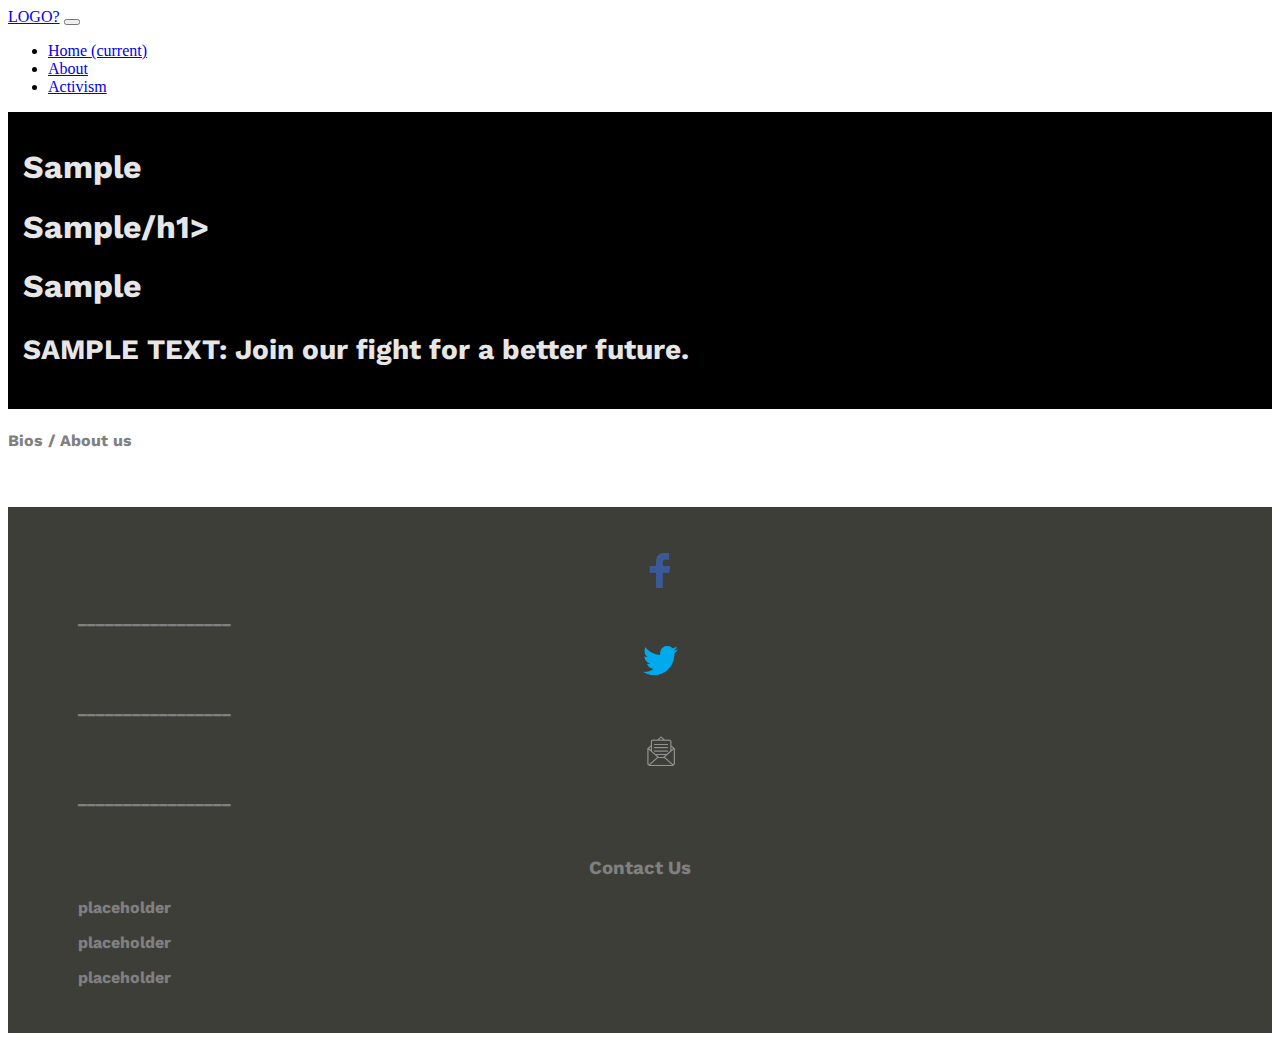
<file: about.html>
<!DOCTYPE html>
<!--[if lt IE 7]>      <html class="no-js lt-ie9 lt-ie8 lt-ie7"> <![endif]-->
<!--[if IE 7]>         <html class="no-js lt-ie9 lt-ie8"> <![endif]-->
<!--[if IE 8]>         <html class="no-js lt-ie9"> <![endif]-->
<!--[if gt IE 8]><!--> <html class="no-js"> <!--<![endif]-->
    <head>
        <meta charset="UTF-8">
        <meta name="viewport" content="width=device-width, initial-scale=1.0">
        <meta http-equiv="X-UA-Compatible" content="ie=edge">
        <title>Turner OBleness Foundation</title>
<!--css-->
<link rel="stylesheet" href="https://stackpath.bootstrapcdn.com/bootstrap/4.2.1/css/bootstrap.min.css" integrity="sha384-GJzZqFGwb1QTTN6wy59ffF1BuGJpLSa9DkKMp0DgiMDm4iYMj70gZWKYbI706tWS"
crossorigin="anonymous">
<link rel="stylesheet" href="assets/style.css">
<link href="https://fonts.googleapis.com/css?family=Work+Sans" rel="stylesheet">

<!-- bootstrap and jquery-->
<script src="https://code.jquery.com/jquery-3.3.1.slim.min.js" integrity="sha384-q8i/X+965DzO0rT7abK41JStQIAqVgRVzpbzo5smXKp4YfRvH+8abtTE1Pi6jizo"
crossorigin="anonymous"></script>
<script src="https://cdnjs.cloudflare.com/ajax/libs/popper.js/1.14.6/umd/popper.min.js" integrity="sha384-wHAiFfRlMFy6i5SRaxvfOCifBUQy1xHdJ/yoi7FRNXMRBu5WHdZYu1hA6ZOblgut"
crossorigin="anonymous"></script>
<script src="https://stackpath.bootstrapcdn.com/bootstrap/4.2.1/js/bootstrap.min.js" integrity="sha384-B0UglyR+jN6CkvvICOB2joaf5I4l3gm9GU6Hc1og6Ls7i6U/mkkaduKaBhlAXv9k"
crossorigin="anonymous"></script>


    </head>
    <body>
        <!--[if lt IE 7]>
            <p class="browsehappy">You are using an <strong>outdated</strong> browser. Please <a href="#">upgrade your browser</a> to improve your experience.</p>
        <![endif]-->

    <!-- Navigation -->
  <nav class="navbar navbar-expand-lg navbar-light bg-light">
    <a class="navbar-brand" href="index.html">LOGO?</a>
    <button class="navbar-toggler" type="button" data-toggle="collapse" data-target="#navbarNav" aria-controls="navbarNav" aria-expanded="false" aria-label="Toggle navigation">
      <span class="navbar-toggler-icon"></span>
    </button>
    <div class="collapse navbar-collapse" id="navbarNav">
      <ul class="navbar-nav">
        <li class="nav-item active">
          <a class="nav-link" href="index.html">Home <span class="sr-only">(current)</span></a>
        </li>
        <li class="nav-item">
          <a class="nav-link" href="about.html">About</a>
        </li>
        <li class="nav-item">
          <a class="nav-link" href="activism.html">Activism</a>
        </li>
      </ul>
    </div>
  </nav>


  <div class="jumbotron jumbotron-fluid">

    <video autoplay muted loop poster="assets/videos/community.mp4">    
        <source src="assets/videos/community.mp4" data-src="assets/videos/community.mp4" type="video/mp4">

    </video>
    
      <div class="container text-white">
    
        <div class="container">
            <div class="headertext">
            <h1 class="display-4">Sample</h1>
            <h1 class="display-4">Sample/h1>
            <h1 class="display-4">Sample</h1>
            <p class="lead"> SAMPLE TEXT: Join our fight for a better future.</p>
            </div>
          </div>
    
      </div>
      <!-- /.container -->
    </div>
    <!-- /.jumbotron -->


<div class="container"> 
    <div class="row">
        <!-- <div class="col-md-4">
          <img src="assets/images/missionholder.jpg" alt="">
        </div> -->
        <div class="col-md-8">
          <div class="row">
            <h4>
              Bios / About us
            </h4>
            <p>
              
            </p>
          </div>
        </div>
      </div>
    </div>





<br>
<br>

    <!-- FOOTER -->

    <div class="footer">
        <div class="row">
          <div class="col-md-2">
            <ul style="list-style-type:none">
              <li class="footericon">
                <a href="https://fb.me/TurnerOblenessFoundation">
                 <img class="socialimg" src="assets/images/facebook.png" alt="">
                 </a>
              </li>
             <p class="lines"> _________________</p>
                <li class="footericon">
                  <a href="https://twitter.com/TurnerObleness">
                <img class="socialimg" src="assets/images/twitter.png" alt="">
                </a>
              </li>
              <p class="lines"> _________________</p>
                <li class="footericon">
                <img class="socialimg" src="assets/images/envelope.png" alt="">
              </li>
              <p class="lines"> _________________</p>
            </ul>
          </div>
          <div class="col-md-8">
           
        <h3>
          Contact Us
        </h3>
        </div>
      
        <div class="col-md-2">
          <ul style="list-style-type:none">
            <li>
              <P>
                placeholder
              </P>
            </li>
            <li>
              <P>
                placeholder
              </P>
              <li>
                <P>
                  placeholder
                </P>
          </ul>
        </div>
         
      
        </div>
      
      
        </div>

        
        <script src="assets/js/main.js" async defer></script>
    </body>
</html>
</file>
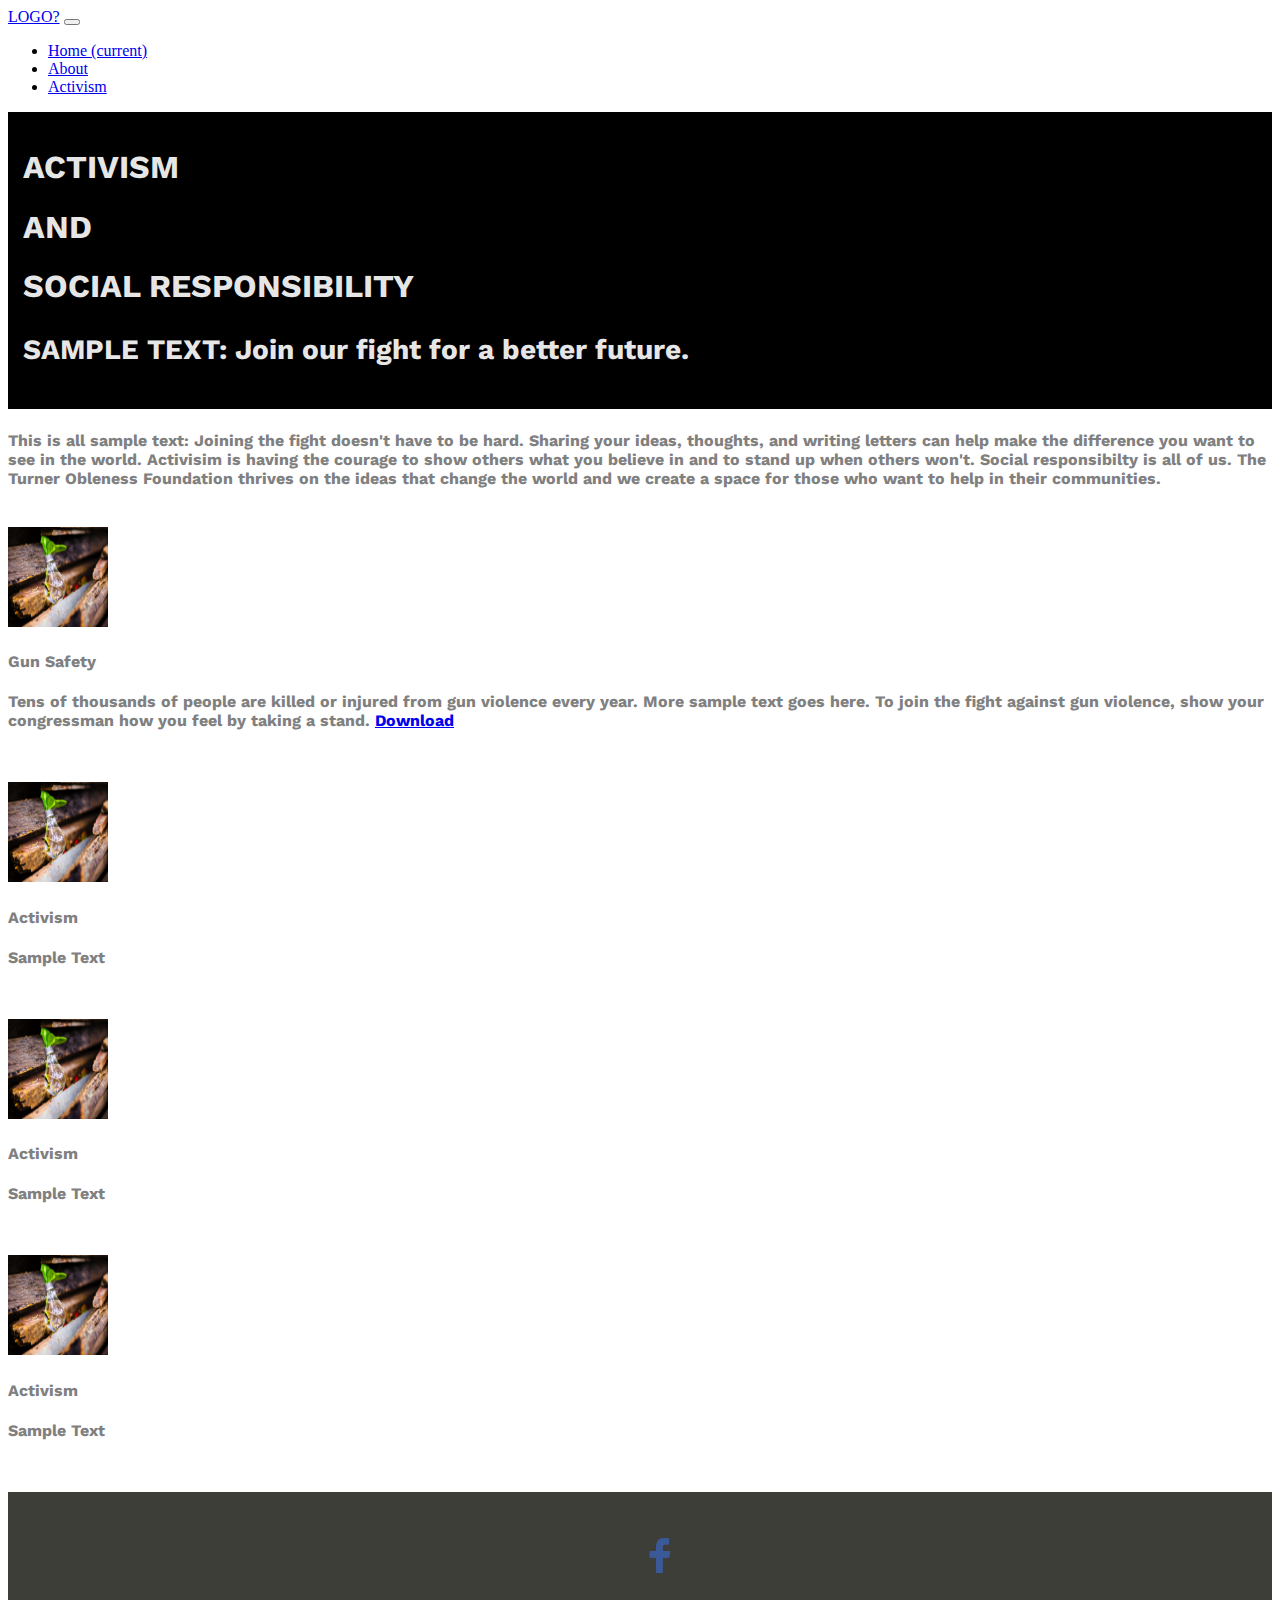
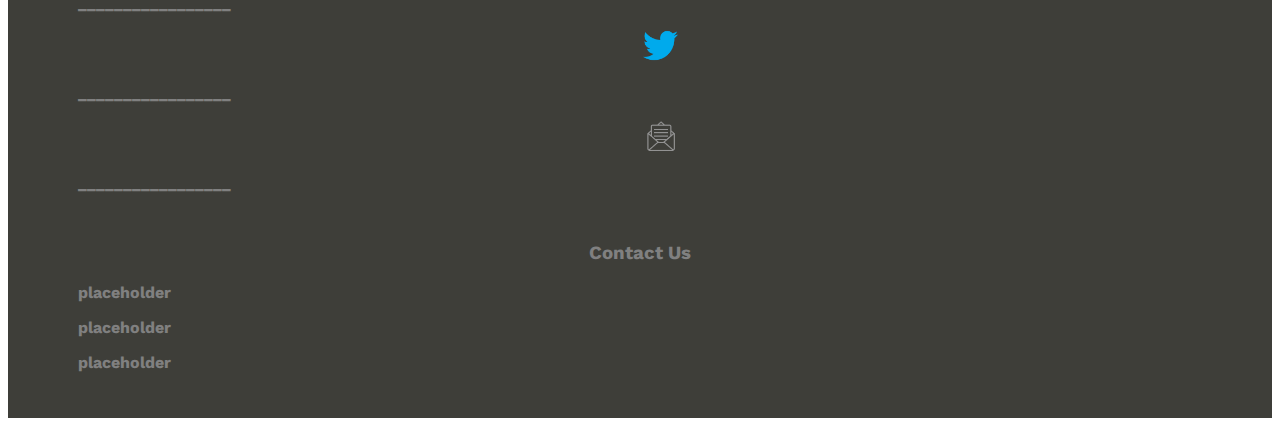
<file: activism.html>
<!DOCTYPE html>
<!--[if lt IE 7]>      <html class="no-js lt-ie9 lt-ie8 lt-ie7"> <![endif]-->
<!--[if IE 7]>         <html class="no-js lt-ie9 lt-ie8"> <![endif]-->
<!--[if IE 8]>         <html class="no-js lt-ie9"> <![endif]-->
<!--[if gt IE 8]><!--> <html class="no-js"> <!--<![endif]-->
    <head>
        <meta charset="UTF-8">
        <meta name="viewport" content="width=device-width, initial-scale=1.0">
        <meta http-equiv="X-UA-Compatible" content="ie=edge">
        <title>Turner OBleness Foundation</title>
<!--css-->
<link rel="stylesheet" href="https://stackpath.bootstrapcdn.com/bootstrap/4.2.1/css/bootstrap.min.css" integrity="sha384-GJzZqFGwb1QTTN6wy59ffF1BuGJpLSa9DkKMp0DgiMDm4iYMj70gZWKYbI706tWS"
crossorigin="anonymous">
<link rel="stylesheet" href="assets/style.css">
<link href="https://fonts.googleapis.com/css?family=Work+Sans" rel="stylesheet">

<!-- bootstrap and jquery-->
<script src="https://code.jquery.com/jquery-3.3.1.slim.min.js" integrity="sha384-q8i/X+965DzO0rT7abK41JStQIAqVgRVzpbzo5smXKp4YfRvH+8abtTE1Pi6jizo"
crossorigin="anonymous"></script>
<script src="https://cdnjs.cloudflare.com/ajax/libs/popper.js/1.14.6/umd/popper.min.js" integrity="sha384-wHAiFfRlMFy6i5SRaxvfOCifBUQy1xHdJ/yoi7FRNXMRBu5WHdZYu1hA6ZOblgut"
crossorigin="anonymous"></script>
<script src="https://stackpath.bootstrapcdn.com/bootstrap/4.2.1/js/bootstrap.min.js" integrity="sha384-B0UglyR+jN6CkvvICOB2joaf5I4l3gm9GU6Hc1og6Ls7i6U/mkkaduKaBhlAXv9k"
crossorigin="anonymous"></script>


    </head>
    <body>
        <!--[if lt IE 7]>
            <p class="browsehappy">You are using an <strong>outdated</strong> browser. Please <a href="#">upgrade your browser</a> to improve your experience.</p>
        <![endif]-->

    <!-- Navigation -->
  <nav class="navbar navbar-expand-lg navbar-light bg-light">
    <a class="navbar-brand" href="index.html">LOGO?</a>
    <button class="navbar-toggler" type="button" data-toggle="collapse" data-target="#navbarNav" aria-controls="navbarNav" aria-expanded="false" aria-label="Toggle navigation">
      <span class="navbar-toggler-icon"></span>
    </button>
    <div class="collapse navbar-collapse" id="navbarNav">
      <ul class="navbar-nav">
        <li class="nav-item active">
          <a class="nav-link" href="index.html">Home <span class="sr-only">(current)</span></a>
        </li>
        <li class="nav-item">
          <a class="nav-link" href="about.html">About</a>
        </li>
        <li class="nav-item">
          <a class="nav-link" href="activism.html">Activism</a>
        </li>
      </ul>
    </div>
  </nav>


  <div class="jumbotron jumbotron-fluid">

    <video autoplay muted loop poster="assets/videos/typingVideo.mp4">    
        <source src="assets/videos/typingVideo.mp4" data-src="assets/videos/typingVideo.mp4" type="video/mp4">

    </video>
    
      <div class="container text-white">
    
        <div class="container">
            <div class="headertext">
            <h1 class="display-4">ACTIVISM</h1>
            <h1 class="display-4">AND</h1>
            <h1 class="display-4">SOCIAL RESPONSIBILITY</h1>
            <p class="lead"> SAMPLE TEXT: Join our fight for a better future.</p>
            </div>
          </div>
    
      </div>
      <!-- /.container -->
    </div>
    <!-- /.jumbotron -->


<div class="container"> 

<h4>
    This is all sample text: Joining the fight doesn't have to be hard. Sharing your ideas, thoughts, and writing letters can help make the difference you want to see in the world. Activisim is having the courage to show others what you believe in and to stand up when others won't. Social responsibilty is all of us. The Turner Obleness Foundation thrives on the ideas that change the world and we create a space for those who want to help in their communities. 
</h4>

<br>
    
    <div class="row">
    <div class="col-md-2">
      <img class="activeimg" src="assets/images/missionholder.jpg" alt="">
    </div>
    <div class="col-md-10">
      <div class="row">
        <h4>
          Gun Safety 
        </h4>
        <p>
          Tens of thousands of people are killed or injured from gun violence every year. More sample text goes here.
          To join the fight against gun violence, show your congressman how you feel by taking a stand. 
          <a href="assets/images/PDF/Gun Safety FB doc.pdf" class="float" target="_blank">Download</a>
        </p>
      </div>
    </div>
  </div>

<br><br>

<div class="row">
    <div class="col-md-2">
      <img class="activeimg" src="assets/images/missionholder.jpg" alt="">
    </div>
     <!-- you will need to adjust this to col-md-10 after filling it in -->
     <div class="col-md-2"> 
      <div class="row">
        <h4>
          Activism 
        </h4>
        <p>
          Sample Text
        </p>
      </div>
    </div>
  </div>

  <br><br>

<div class="row">
    <div class="col-md-2">
      <img class="activeimg" src="assets/images/missionholder.jpg" alt="">
    </div>
    <!-- you will need to adjust this to col-md-10 after filling it in -->
    <div class="col-md-2"> 
      <div class="row">
        <h4>
          Activism 
        </h4>
        <p>
          Sample Text
        </p>
      </div>
    </div>
  </div>

  <br><br>

<div class="row">
    <div class="col-md-2">
      <img class="activeimg" src="assets/images/missionholder.jpg" alt="">
    </div>
    <!-- you will need to adjust this to col-md-10 after filling it in -->
    <div class="col-md-2"> 
      <div class="row">
        <h4>
          Activism 
        </h4>
        <p>
          Sample Text
        </p>
      </div>
    </div>
  </div>


</div>



  





   





<br>
<br>

    <!-- FOOTER -->

    <div class="footer">
        <div class="row">
          <div class="col-md-2">
            <ul style="list-style-type:none">
              <li class="footericon">
                <a href="https://fb.me/TurnerOblenessFoundation">
                 <img class="socialimg" src="assets/images/facebook.png" alt="">
                 </a>
              </li>
             <p class="lines"> _________________</p>
                <li class="footericon">
                  <a href="https://twitter.com/TurnerObleness">
                <img class="socialimg" src="assets/images/twitter.png" alt="">
                </a>
              </li>
              <p class="lines"> _________________</p>
                <li class="footericon">
                <img class="socialimg" src="assets/images/envelope.png" alt="">
              </li>
              <p class="lines"> _________________</p>
            </ul>
          </div>
          <div class="col-md-8">
           
        <h3>
          Contact Us
        </h3>
        </div>
      
        <div class="col-md-2">
          <ul style="list-style-type:none">
            <li>
              <P>
                placeholder
              </P>
            </li>
            <li>
              <P>
                placeholder
              </P>
              <li>
                <P>
                  placeholder
                </P>
          </ul>
        </div>
         
      
        </div>
      
      
        </div>

        
        <script src="assets/js/main.js" async defer></script>
    </body>
</html>
</file>
<file: assets/style.css>
/* homepage jumbotron */
.homepage {
   background: url('images/WoodVideo.mp4') no-repeat center center fixed;
   -webkit-background-size: cover;
   -moz-background-size: cover;
   background-size: cover;
   -o-background-size: cover;
   /* animation-duration: 3s;
   animation-name: slidein; */
}
/* animation no longer used */
/* 
@keyframes slidein {
  from {
    margin-left: 100%;
    width: 300%; 
  }

  to {
    margin-left: 0%;
    width: 100%;
  }
} */
.headertext {
  width: 88%;
  height: 75%;
  padding: 15px;
  /* background-color: antiquewhite; */
  
  opacity: .9;
  /* box-shadow: 10px 10px; */
}

.display-4 {
    font-family: 'Work Sans', sans-serif;
    font-weight: bolder;
    color: white;
}


.lead {
    font-family: 'Work Sans', sans-serif;
    font-weight: bolder;
    color:white;
    font-size: 28px;
}

/* all images */
img {
    width: 350px;
    height: 300px;
  
}

/* mission statement section */

h4, p, h3, h2{
    font-family: 'Work Sans', sans-serif;
    font-weight: bolder;
    color: gray;
}

.about {
    text-align: right;
}

/* about section */
/* .right {
  position: absolute;
  right: 0px;
  width: 350px;
  height: 300px;;
  padding: 10px;
}

h4.about {
    position: absolute;
    right: 0px;
    margin-top: 0px;

}
p.about-1 {
    position: absolute;
    right: 0px;
    margin-top: 30px;
    text-align: right
} */


.footer {
  margin-bottom: 0px;
  background-color: rgb(62, 62, 57);
  padding: 30px;
}


.socialimg {
    width: 35px;
    height: 35px;
  
    
}

.footericon {
   text-align: center;
}

h3 {
    text-align: center;
    margin-top: 50px;
}

/* responsive media queries */
/* @media only screen and (max-width: 980px) {
img {
    width: 350px;
    height: 300px;

} */

/* p.about-1 {
    position: absolute;
    right: 0px;
    margin-top: 30px;
    text-align: right
}
} */

/* @media only screen and (max-width: 650px) {
p.about-1 {
    /* position: relative; */
    /* right: 0px; */
    /* margin-top: 275px; */
    /* text-align: left; */
/* } */ 

/* } */

/* @media only screen and (max-width: 480px) {
p.about-1 {
    margin-top: 350px;

}
h4.about {
    margin-top: 300px;

}

} */


/* activism jumbotron */
.activism {
    background: url('images/SRVideo.mp4') no-repeat center center fixed;
   -webkit-background-size: cover;
   -moz-background-size: cover;
   background-size: cover;
   -o-background-size: cover;
   animation-duration: 0s;
   animation-name: none;

}

.jumbotron {
    position: relative;
    overflow: hidden;
    background-color:black;
  }
  .jumbotron video {
    position: absolute;
    z-index: 1;
    top: 0;
    width:100%;
    height:100%;
    /*  object-fit is not supported on IE  */
    object-fit: cover;
    opacity:0.5;
  }
  .jumbotron .container {
    z-index: 2;
    position: relative;
  }
  
.activeimg {

    width: 100px;
    height: 100px;
}
</file>
